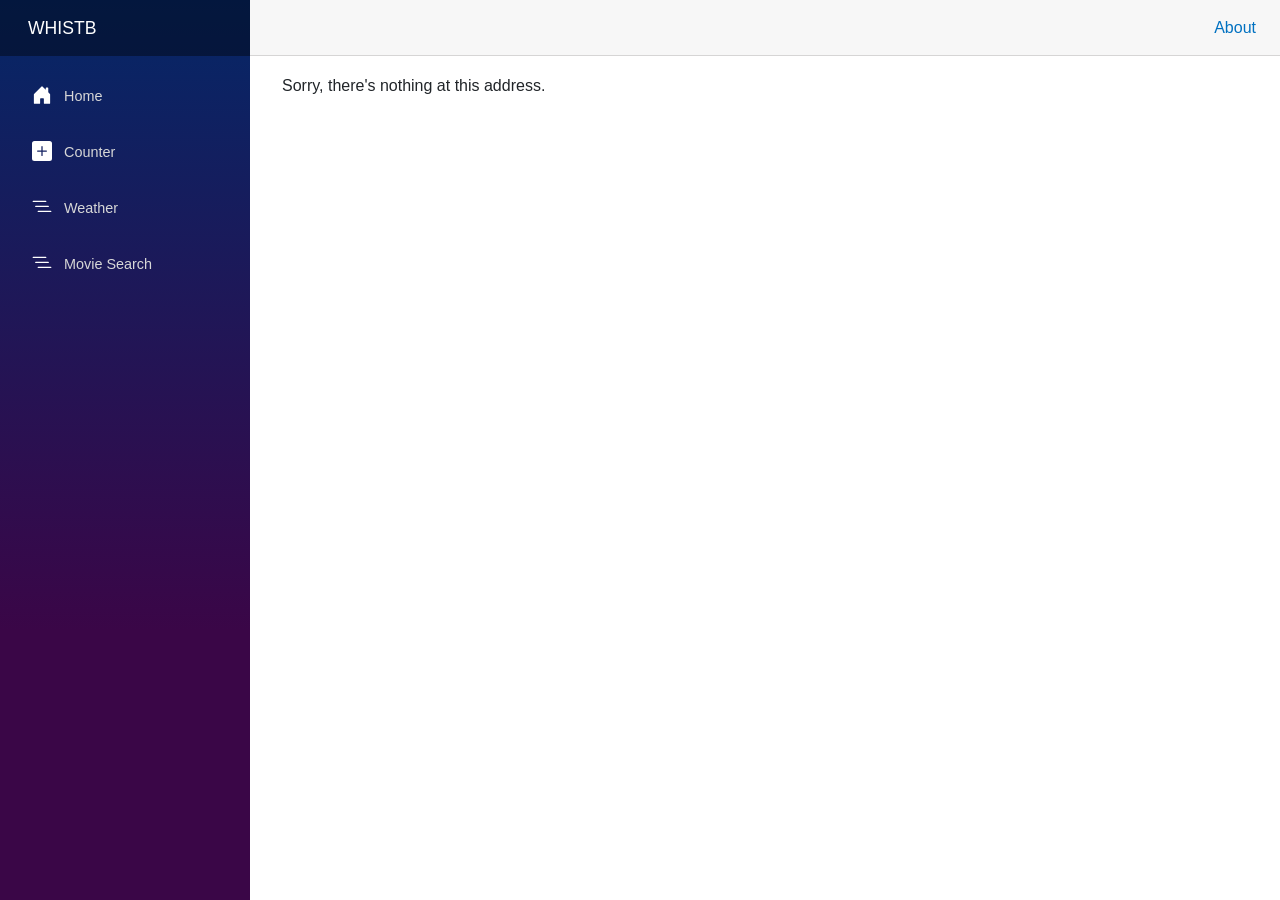
<file: wwwroot/index.html>
<!DOCTYPE html>
<html lang="en">

<head>
    <meta charset="utf-8" />
    <meta name="viewport" content="width=device-width, initial-scale=1.0" />
    <title>WHISTB</title>
    <base href="/" />
    <link rel="stylesheet" href="css/bootstrap/bootstrap.min.css" />
    <link rel="stylesheet" href="css/app.css" />
    <link rel="icon" type="image/png" href="favicon.png" />
    <link href="WHISTB.styles.css" rel="stylesheet" />
</head>

<body>
    <div id="app">
        <svg class="loading-progress">
            <circle r="40%" cx="50%" cy="50%" />
            <circle r="40%" cx="50%" cy="50%" />
        </svg>
        <div class="loading-progress-text"></div>
    </div>

    <div id="blazor-error-ui">
        An unhandled error has occurred.
        <a href="" class="reload">Reload</a>
        <a class="dismiss">🗙</a>
    </div>
    <script src="_framework/blazor.webassembly.js"></script>
</body>

</html>
</file>
<file: wwwroot/css/app.css>
html, body {
    font-family: 'Helvetica Neue', Helvetica, Arial, sans-serif;
}

h1:focus {
    outline: none;
}

a, .btn-link {
    color: #0071c1;
}

.btn-primary {
    color: #fff;
    background-color: #1b6ec2;
    border-color: #1861ac;
}

.btn:focus, .btn:active:focus, .btn-link.nav-link:focus, .form-control:focus, .form-check-input:focus {
  box-shadow: 0 0 0 0.1rem white, 0 0 0 0.25rem #258cfb;
}

.content {
    padding-top: 1.1rem;
}

.valid.modified:not([type=checkbox]) {
    outline: 1px solid #26b050;
}

.invalid {
    outline: 1px solid red;
}

.validation-message {
    color: red;
}

#blazor-error-ui {
    background: lightyellow;
    bottom: 0;
    box-shadow: 0 -1px 2px rgba(0, 0, 0, 0.2);
    display: none;
    left: 0;
    padding: 0.6rem 1.25rem 0.7rem 1.25rem;
    position: fixed;
    width: 100%;
    z-index: 1000;
}

    #blazor-error-ui .dismiss {
        cursor: pointer;
        position: absolute;
        right: 0.75rem;
        top: 0.5rem;
    }

.blazor-error-boundary {
    background: url([data-uri]) no-repeat 1rem/1.8rem, #b32121;
    padding: 1rem 1rem 1rem 3.7rem;
    color: white;
}

    .blazor-error-boundary::after {
        content: "An error has occurred."
    }

.loading-progress {
    position: relative;
    display: block;
    width: 8rem;
    height: 8rem;
    margin: 20vh auto 1rem auto;
}

    .loading-progress circle {
        fill: none;
        stroke: #e0e0e0;
        stroke-width: 0.6rem;
        transform-origin: 50% 50%;
        transform: rotate(-90deg);
    }

        .loading-progress circle:last-child {
            stroke: #1b6ec2;
            stroke-dasharray: calc(3.141 * var(--blazor-load-percentage, 0%) * 0.8), 500%;
            transition: stroke-dasharray 0.05s ease-in-out;
        }

.loading-progress-text {
    position: absolute;
    text-align: center;
    font-weight: bold;
    inset: calc(20vh + 3.25rem) 0 auto 0.2rem;
}

    .loading-progress-text:after {
        content: var(--blazor-load-percentage-text, "Loading");
    }

code {
    color: #c02d76;
}
</file>
